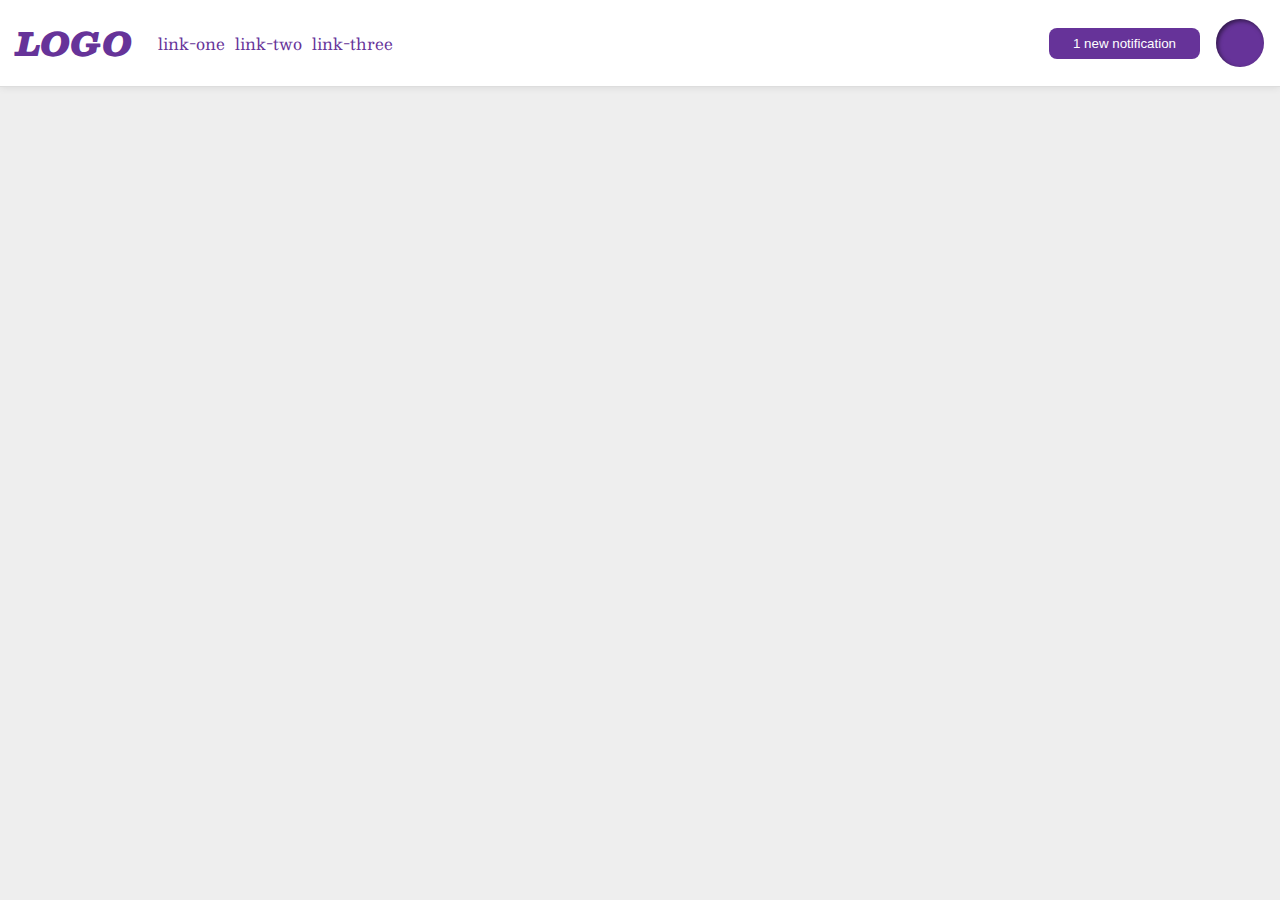
<file: flex/03-flex-header-2/index.html>
<!DOCTYPE html>
<html lang="en">
  <head>
    <meta charset="UTF-8">
    <meta http-equiv="X-UA-Compatible" content="IE=edge">
    <meta name="viewport" content="width=device-width, initial-scale=1.0">
    <title>Flex Header 2</title>
    <link rel="stylesheet" href="style.css">
  </head>
  <body>
    <div class="header">
      <div class = "left">
      <div class="logo">
        LOGO
      </div>
      <ul class="links">
        <li><a href="https://google.com">link-one</a></li>
        <li><a href="https://google.com">link-two</a></li>
        <li><a href="https://google.com">link-three</a></li>
      </ul>
      </div>
      <div class ="right">
      <button class="notifications">
        1 new notification
      </button>
    </div>
      <div class="profile-image"></div>
    </div>
  </body>
</html>
</file>
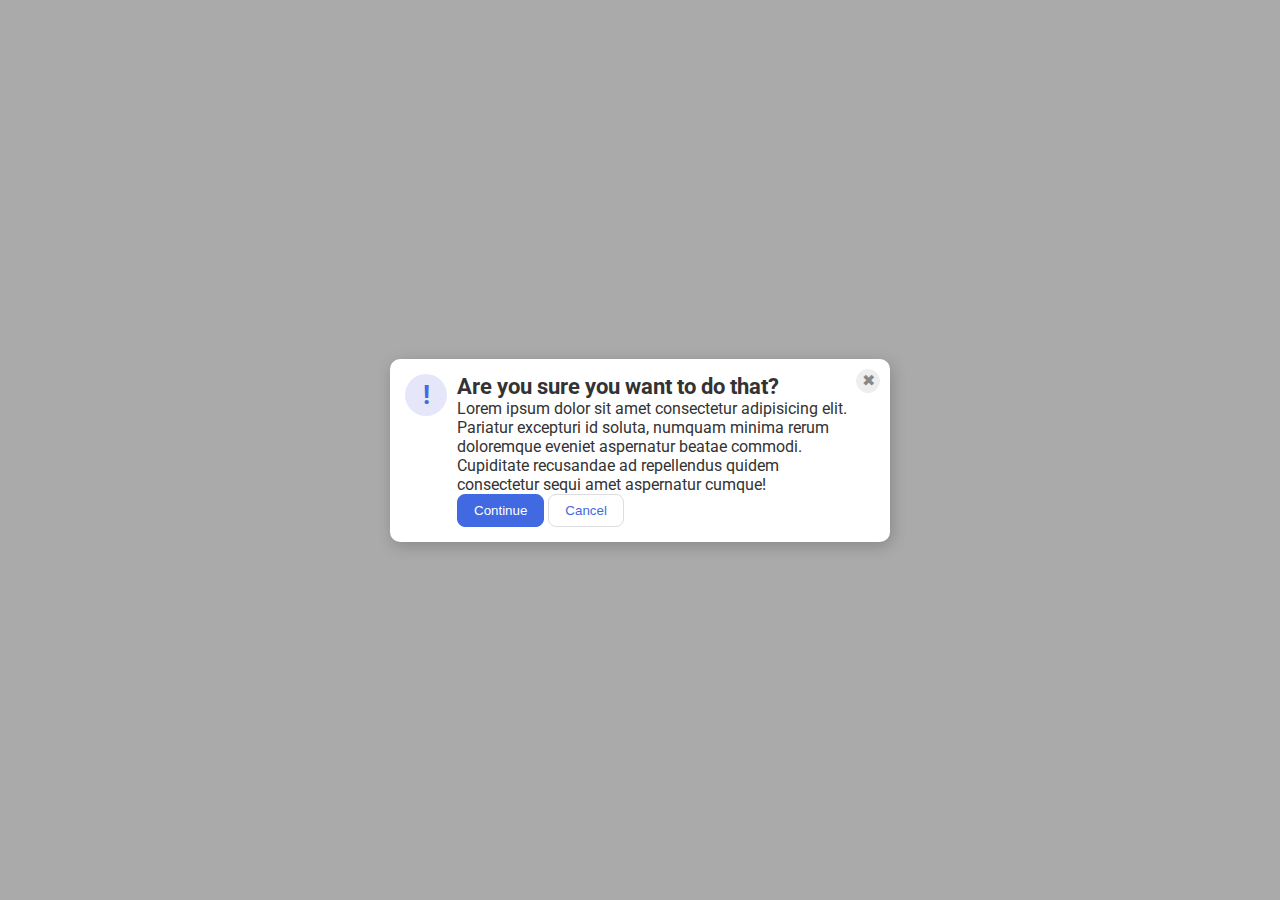
<file: flex/05-flex-modal/index.html>
<!DOCTYPE html>
<html lang="en">
  <head>
    <meta charset="UTF-8">
    <meta http-equiv="X-UA-Compatible" content="IE=edge">
    <meta name="viewport" content="width=device-width, initial-scale=1.0">
    <link rel="stylesheet" href="style.css">
    <title>Modal</title>
  </head>
  <body>
    <div class="modal">
      <div class="icon">!</div>
      <div class="header">
      <div id="title">Are you sure you want to do that?</div>
      
      <div class="text">Lorem ipsum dolor sit amet consectetur adipisicing elit. Pariatur excepturi id soluta, numquam minima rerum doloremque eveniet aspernatur beatae commodi. Cupiditate recusandae ad repellendus quidem consectetur sequi amet aspernatur cumque!</div>
      <button class="continue">Continue</button>
      <button class="cancel">Cancel</button></div>
      <button class="close-button">✖</button>
    </div>
  </body>
</html>
</file>
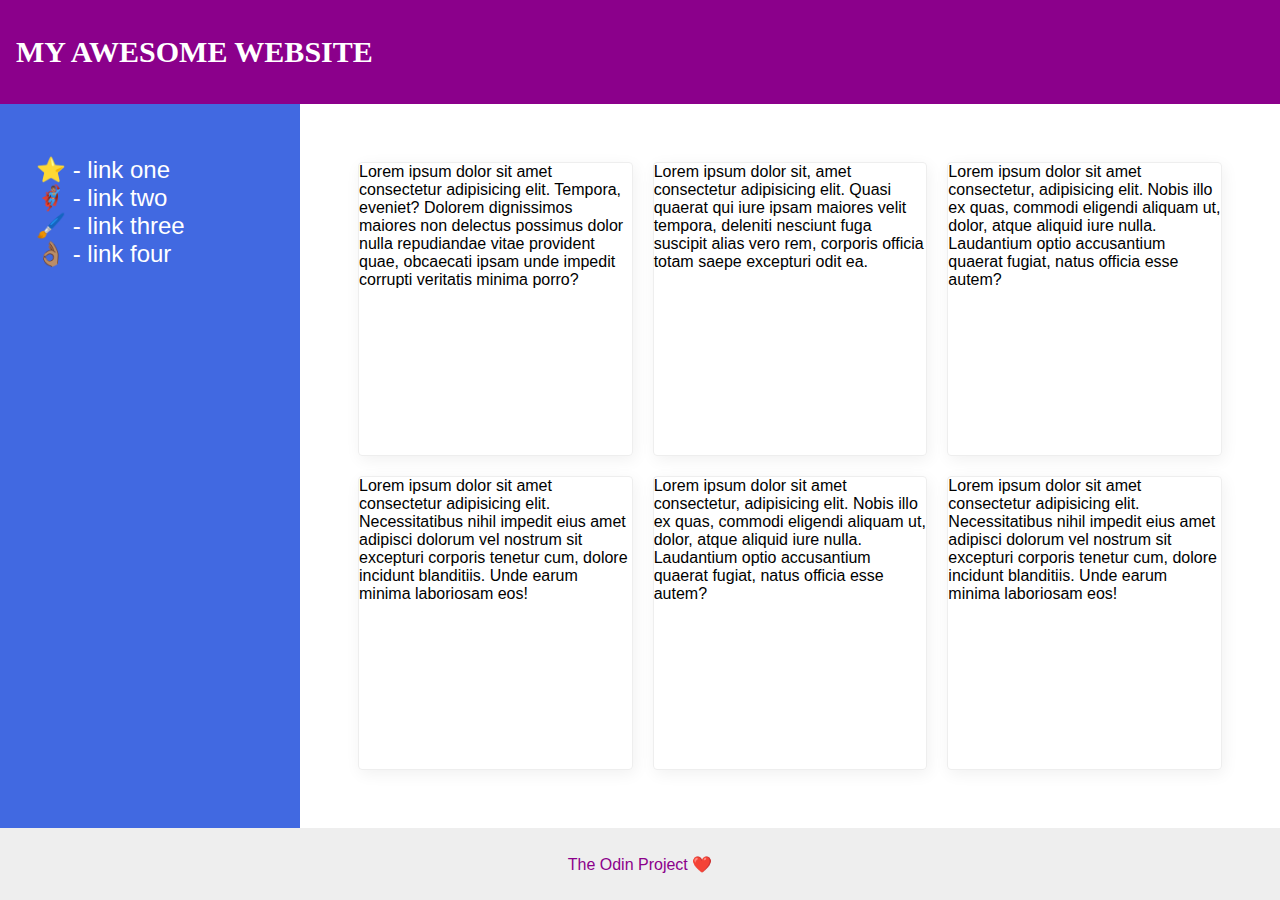
<file: flex/07-flex-layout-2/index.html>
<!DOCTYPE html>
<html lang="en">
  <head>
    <meta charset="UTF-8">
    <meta http-equiv="X-UA-Compatible" content="IE=edge">
    <meta name="viewport" content="width=device-width, initial-scale=1.0">
    <title>The Holy Grail</title>
    <link rel="stylesheet" href="style.css">
  </head>
  <body>
    <div class="header">
      MY AWESOME WEBSITE
    </div>
    
    <div class="middle">
    <div class="sidebar">
      <ul>
        <li><a href="#">⭐ - link one</a></li>
        <li><a href="#">🦸🏽‍♂️ - link two</a></li>
        <li><a href="#">🖌️ - link three</a></li>
        <li><a href="#">👌🏽 - link four</a></li>
      </ul>
    </div>
    <div class ="cards">
    <div class="card">Lorem ipsum dolor sit amet consectetur adipisicing elit. Tempora, eveniet? Dolorem dignissimos maiores non delectus possimus dolor nulla repudiandae vitae provident quae, obcaecati ipsam unde impedit corrupti veritatis minima porro?</div>
    <div class="card">Lorem ipsum dolor sit, amet consectetur adipisicing elit. Quasi quaerat qui iure ipsam maiores velit tempora, deleniti nesciunt fuga suscipit alias vero rem, corporis officia totam saepe excepturi odit ea.</div>
    <div class="card">Lorem ipsum dolor sit amet consectetur, adipisicing elit. Nobis illo ex quas, commodi eligendi aliquam ut, dolor, atque aliquid iure nulla. Laudantium optio accusantium quaerat fugiat, natus officia esse autem?</div>
    <div class="card">Lorem ipsum dolor sit amet consectetur adipisicing elit. Necessitatibus nihil impedit eius amet adipisci dolorum vel nostrum sit excepturi corporis tenetur cum, dolore incidunt blanditiis. Unde earum minima laboriosam eos!</div>
    <div class="card">Lorem ipsum dolor sit amet consectetur, adipisicing elit. Nobis illo ex quas, commodi eligendi aliquam ut, dolor, atque aliquid iure nulla. Laudantium optio accusantium quaerat fugiat, natus officia esse autem?</div>
    <div class="card">Lorem ipsum dolor sit amet consectetur adipisicing elit. Necessitatibus nihil impedit eius amet adipisci dolorum vel nostrum sit excepturi corporis tenetur cum, dolore incidunt blanditiis. Unde earum minima laboriosam eos!</div>
    </div>
    </div>
    <div class="footer">
      The Odin Project ❤️
    </div>
  </body>
</html>
</file>
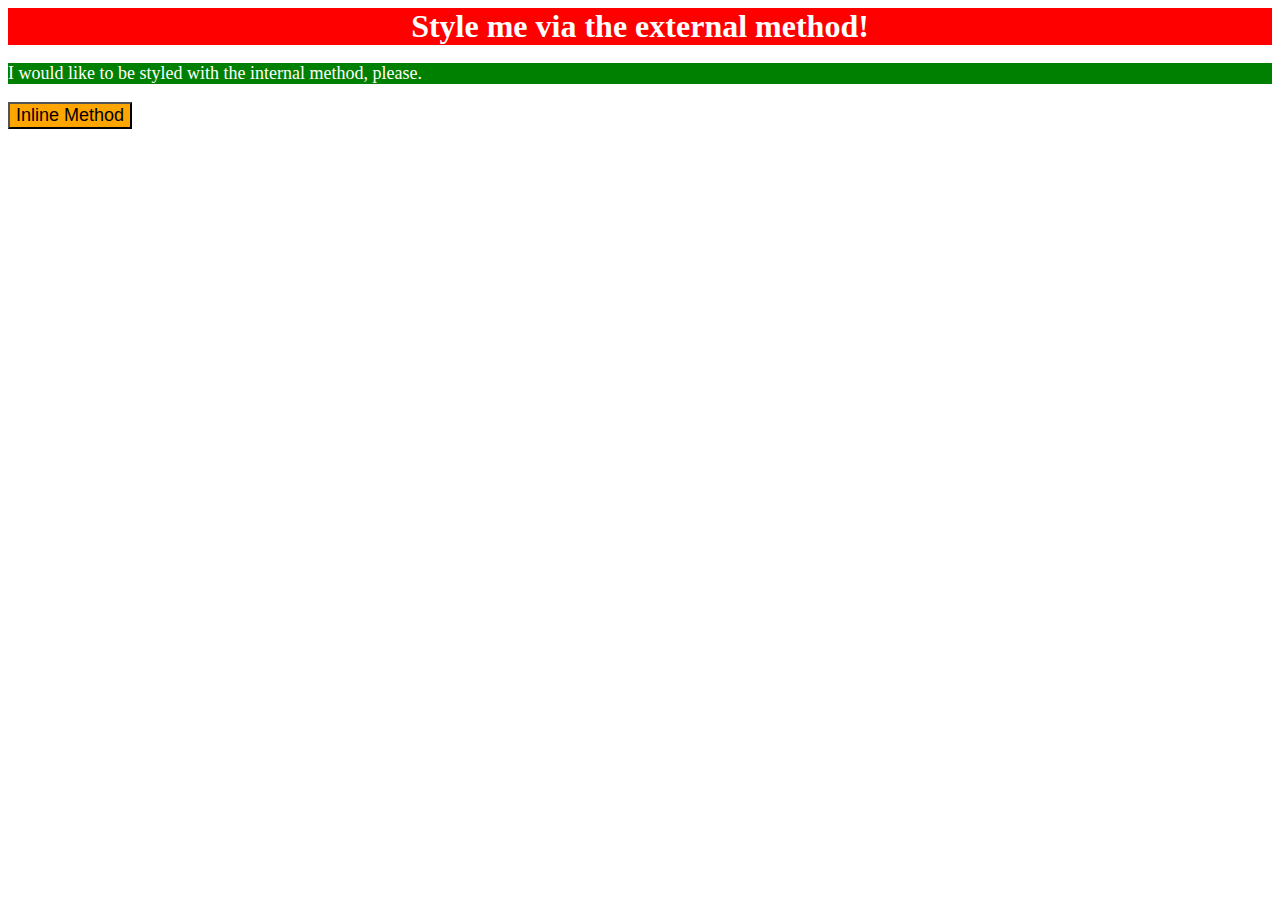
<file: foundations/01-css-methods/index.html>
<!DOCTYPE html>
<html lang="en">
  <head>
    <link rel = "stylesheet" href="styles.css">
    <meta charset="UTF-8">
    <meta http-equiv="X-UA-Compatible" content="IE=edge">
    <meta name="viewport" content="width=device-width, initial-scale=1.0">
    <title>Methods for Adding CSS</title>
    <style>
      p{
        background-color: green;
        color: white;
        font-size: 18px;
      }
    </style>
  </head>
  <body>
    <div>Style me via the external method!</div>
    <p>I would like to be styled with the internal method, please.</p>
    <button style = "background-color: orange; font-size: 18px;"> Inline Method</button>
  </body>
</html>
</file>
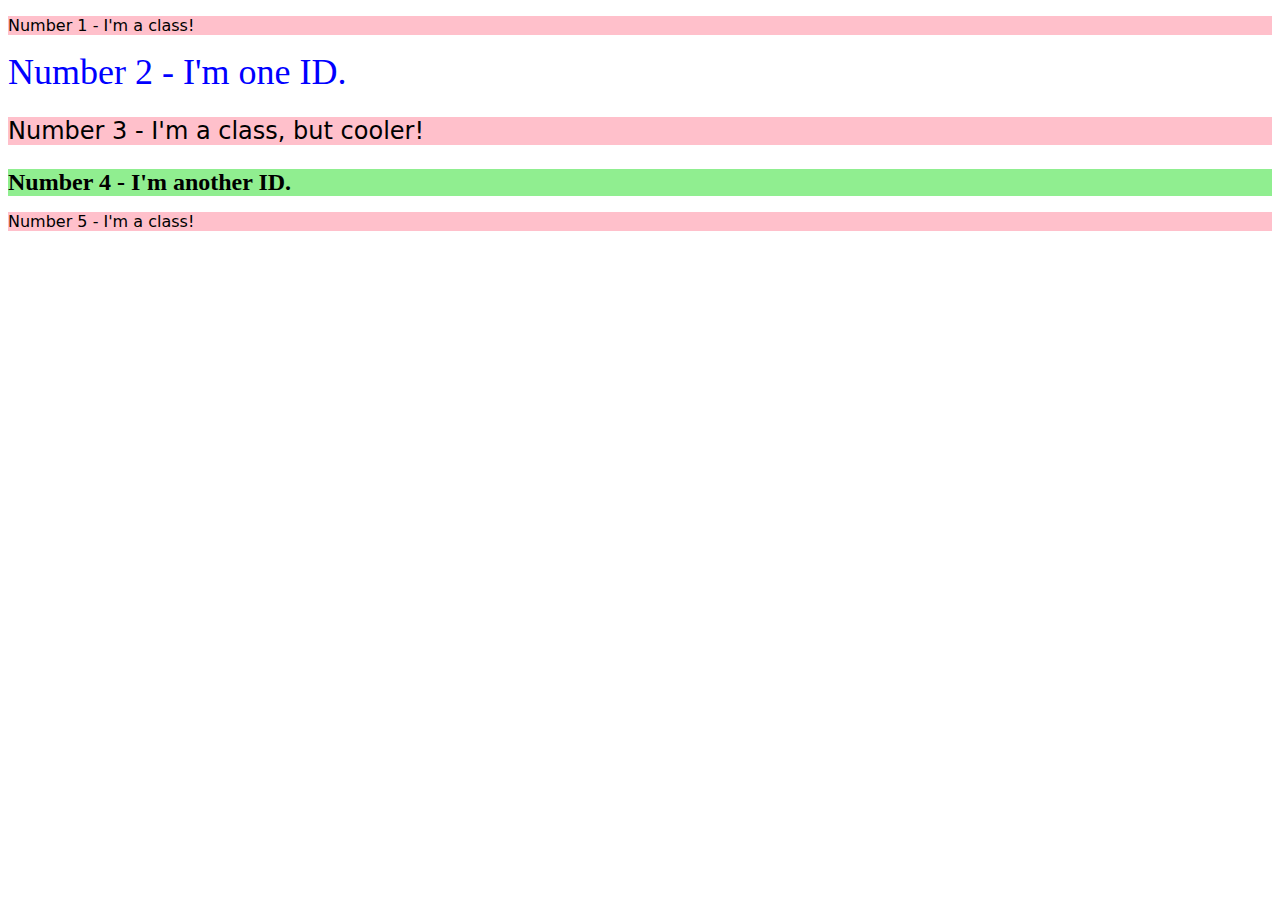
<file: foundations/02-class-id-selectors/index.html>
<!DOCTYPE html>
<html lang="en">
  <head>
    <link = rel="stylesheet" href="style.css">
    <meta charset="UTF-8">
    <meta http-equiv="X-UA-Compatible" content="IE=edge">
    <meta name="viewport" content="width=device-width, initial-scale=1.0">
    <title>Class and ID Selectors</title>
    <link rel="stylesheet" href="style.css">
  </head>
  <body>
    <p class = "odd">Number 1 - I'm a class!</p>
    <div id="second">Number 2 - I'm one ID.</div>
    <p class="odd third">Number 3 - I'm a class, but cooler!</p>
    <div id="fourth">Number 4 - I'm another ID.</div>
    <p class="odd">Number 5 - I'm a class!</p>
  </body>
</html>
</file>
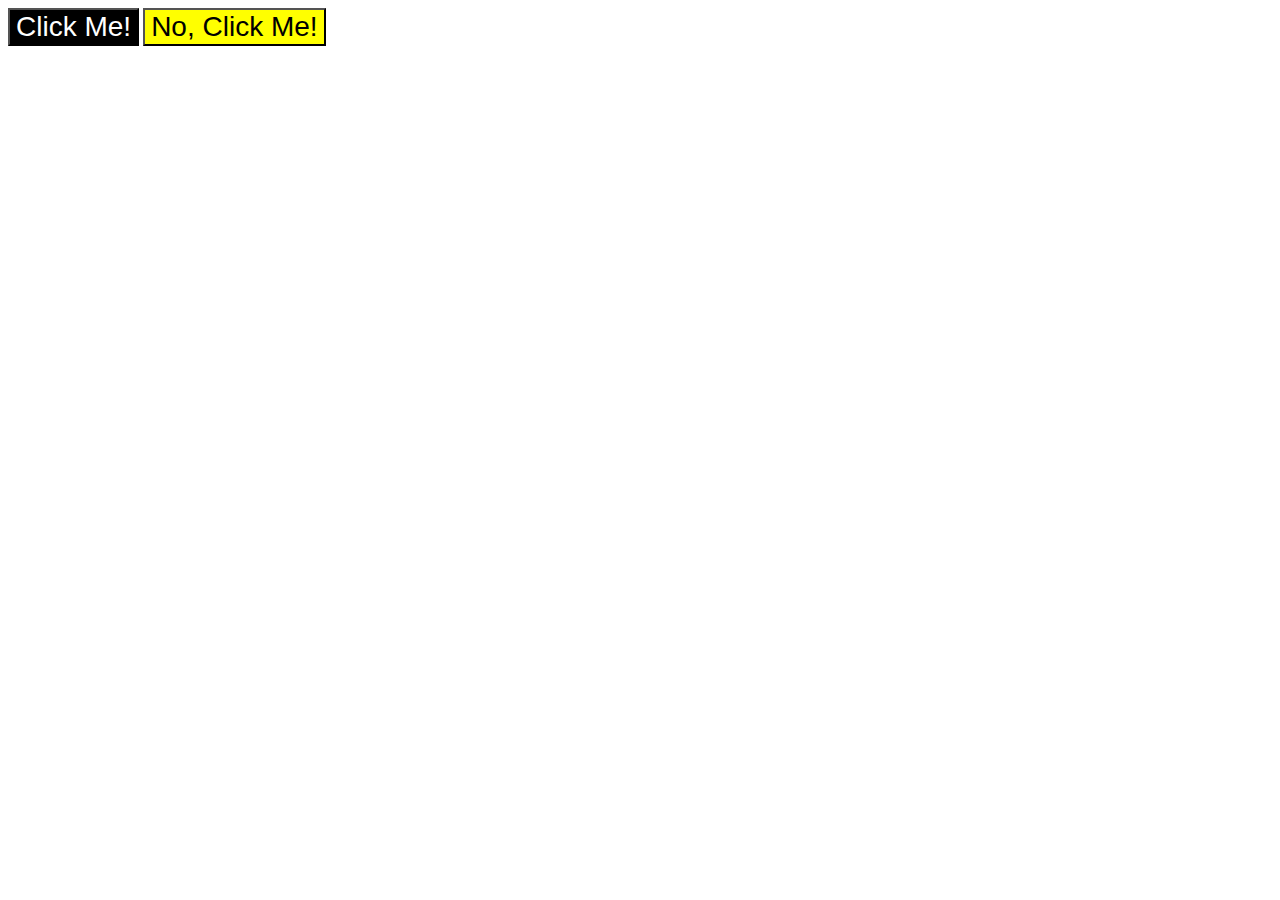
<file: foundations/03-grouping-selectors/index.html>
<!DOCTYPE html>
<html lang="en">
  <head>
    <link rel="stylesheet" href="style.css">
    <meta charset="UTF-8">
    <meta http-equiv="X-UA-Compatible" content="IE=edge">
    <meta name="viewport" content="width=device-width, initial-scale=1.0">
    <title>Grouping Selectors</title>
    <link rel="stylesheet" href="style.css">
  </head>
  <body>
    <button class="first">Click Me!</button>
    <button class = "second">No, Click Me!</button>
  </body>
</html>
</file>
<file: flex/03-flex-header-2/style.css>
/* this is some magical font-importing.  
you'll learn about it later. */
@import url('https://fonts.googleapis.com/css2?family=Besley:ital,wght@0,400;1,900&display=swap');

body {
  margin: 0;
  background: #eee;
  font-family: Besley, serif;
  display: flex;
}

.header {
  background: white;
  border-bottom: 1px solid #ddd;
  box-shadow: 0 0 8px rgba(0,0,0,.1);
  padding:8px;
  display: flex;
  align-items: center;
  flex:auto;
}

.profile-image {
  background: rebeccapurple;
  box-shadow: inset 2px 2px 4px rgba(0,0,0,.5);
  border-radius: 50%;
  width: 48px;
  height: 48px;
  display: flex;
  justify-content: end;
  margin:8px;
}

.logo {
  color: rebeccapurple;
  font-size: 32px;
  font-weight: 900;
  font-style: italic;
  margin:8px;
}

button {
  border: none;
  border-radius: 8px;
  background: rebeccapurple;
  color: white;
  padding: 8px 24px;
  margin: 8px;
}

a {
  /* this removes the line under our links */
  text-decoration: none;
  color: rebeccapurple;
}

ul {
  list-style-type: none;
  gap: 10px;
  padding: 10px;
  margin:8px;
  display: flex;
}

.right{
  display: flex;
  justify-content: end;
}
.left{
  display: flex;
  align-items: center;
  flex:auto;
}
</file>
<file: flex/05-flex-modal/style.css>
@import url('https://fonts.googleapis.com/css2?family=Roboto:wght@400;700&display=swap');

html, body {
  height: 100%;
}

body {
  font-family: Roboto, sans-serif;
  margin: 0;
  background: #aaa;
  color: #333;
  /* I'll give you this one for free lol */
  display: flex;
  align-items: center;
  justify-content: center;
}

.modal {
  background: white;
  width: 480px;
  border-radius: 10px;
  box-shadow: 2px 4px 16px rgba(0,0,0,.2);
  display: flex;
  justify-content: space-between;
  flex-direction: row;
  padding:10px;
}

.icon {
  color: royalblue;
  font-size: 26px;
  font-weight: 700;
  background: lavender;
  width: 42px;
  height: 42px;
  border-radius: 50%;
  display: flex;
  align-items: center;
  justify-content: center;
  flex:0 0 auto;
  margin: 5px;
}

.close-button {
  background: #eee;
  border-radius: 50%;
  color: #888;
  font-weight: 400;
  font-size: 16px;
  height: 24px;
  width: 24px;
  display: flex;
  align-items: center;
  justify-content: center;
  border: 1px solid #eee;
  padding: 0;
  display: flex;
  flex:0 0 auto;
}

button {
  cursor: pointer;
  padding: 8px 16px;
  border-radius: 8px;
}

button.continue {
  background: royalblue;
  border: 1px solid royalblue;
  color: white;
}

button.cancel {
  background: white;
  border: 1px solid #ddd;
  color: royalblue;
  

}
#title{
  font-weight: bold;
  font-size: 22px;
}
.header{
  align-content: space-around;
  margin: 5px;
}
</file>
<file: flex/07-flex-layout-2/style.css>
body {
  font-family: -apple-system, BlinkMacSystemFont, 'Segoe UI', Roboto, Oxygen, Ubuntu, Cantarell, 'Open Sans', 'Helvetica Neue', sans-serif;
  margin: 0;
  min-height: 100vh;
  display: flex;
  flex-direction: column;
}

.header {
  height: 72px;
  background: darkmagenta;
  color: white;
  font-size: 30px;
  padding:16px;
  font-family: 'comic sans';
  display: flex;
  align-items: center;
  font-weight: 900;
}

.footer {
  height: 72px;
  background: #eee;
  color: darkmagenta;
}

.sidebar {
  width: 300px;
  background: royalblue;
  box-sizing: border-box;
  display: flex;
  flex: 1 0 auto;
  padding: 16px;
}

.card {
  border: 1px solid #eee;
  box-shadow: 2px 4px 16px rgba(0,0,0,.06);
  border-radius: 4px;
}

a{
  text-decoration: none;
  color: white;
  font-size: 24px;
  font-family: 'Franklin Gothic Medium', 'Arial Narrow', Arial, sans-serif;
}
.middle{
  display: flex;
  flex:1 1 auto;
  
}

.footer{
  display: flex;
  align-items: center;
  justify-content: center;
}

ul{
  display: flex;
  justify-content: flex-start;
  flex-direction: column;
  padding: 20px;
  list-style-type: none;
}
 .cards{
  display: flex;
  flex-wrap: wrap;
  padding: 48px;
  
}
.card{
  margin:10px;
  display: flex;
  flex: 1 1 auto;
  width: 250px;

}
</file>
<file: foundations/01-css-methods/styles.css>
div{
    background-color: red;
    color: white;
    font-size: 32px;
    text-align: center;
    font-weight: bold;
}
</file>
<file: foundations/02-class-id-selectors/style.css>
p{
    background-color: #ffc0cb;
    font-family: Verdana, "DejaVu Sans", sans-serif;
}
#second{
    color: #0000ff;
    font-size: 36px;
}
.third{
    font-size: 24px;
}
#fourth{
    background-color: #90EE90;
    font-size: 24px;
    font-weight: bold;
}
</file>
<file: foundations/03-grouping-selectors/style.css>
.first {
    background-color: rgb(0,0,0);
    color: rgb(255,255,255);
}
.second{
    background-color: rgb(255,255,0);
}
.first, .second{
    font-size: 28px;
    font-family: Helvetica,"Times New Roman", sans-serif;
}
</file>
